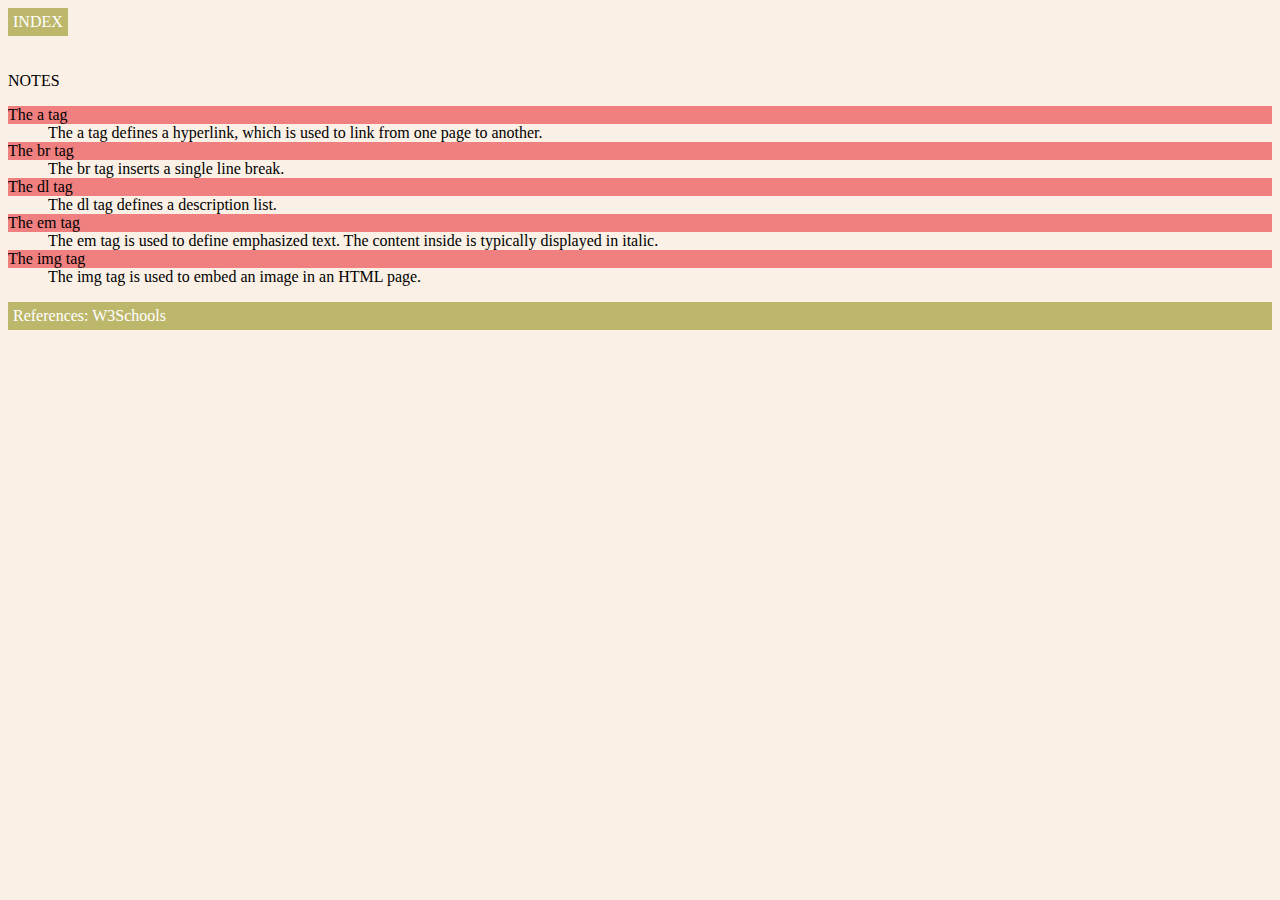
<file: notes.html>
<!DOCTYPE html>
<html>
    
    <head>
        <meta charset="utf-8">
        <meta http-equiv="X-UA-Compatible" content="IE=edge">
        <title>Web Dev. Assignments</title>
        <meta name="description" content="An interactive getting started guide for Brackets.">
        <link rel="stylesheet" href="CSS/styles.css">
    </head>
    
    <body>

        <nav>
            <a href="index.html">INDEX</a> 
        </nav>
    
     <br>
        <br>
        
        
        <heading>NOTES</heading>
        <dl>
            <dt>The a tag</dt>
                <dd>The a tag defines a hyperlink, which is used to link from one page to another.</dd>
            <dt>The br tag</dt>
                <dd>The br tag inserts a single line break.</dd>
            <dt>The dl tag</dt>
                <dd>The dl tag defines a description list.</dd>
            <dt>The em tag</dt>
                <dd>The em tag is used to define emphasized text. The content inside is typically displayed in italic.</dd>
            <dt>The img tag</dt>
                <dd>The img tag is used to embed an image in an HTML page.</dd>
        </dl>
        
        
        <footer>
            <a href="https://www.w3schools.com">References: W3Schools</a> 
        </footer> 
    
    </body>
    
</html>
</file>
<file: CSS/styles.css>
body {
    background-color: linen;
  }
  

  p {
    font-family: "Agency FB", Times, serif;
    font-size: 18px;
  }

  header, footer{
    background-color:darkkhaki;
  }

  .site-title{
    color:maroon;
  }

  #my-image{
    box-shadow: 0px 0px 2px 1px #000000;
  }

  ul {
    list-style-type: square;
  }

  dl dt:nth-child(odd){
    background:lightcoral;
  }

  a:link, a:visited {
    background-color: darkkhaki;
    color: white;
    padding: 5px 5px;
    text-align: center;
    text-decoration: none;
    display: inline-block;
  }

  a:hover, a:active {
    background-color: lightcoral;
  }
</file>
